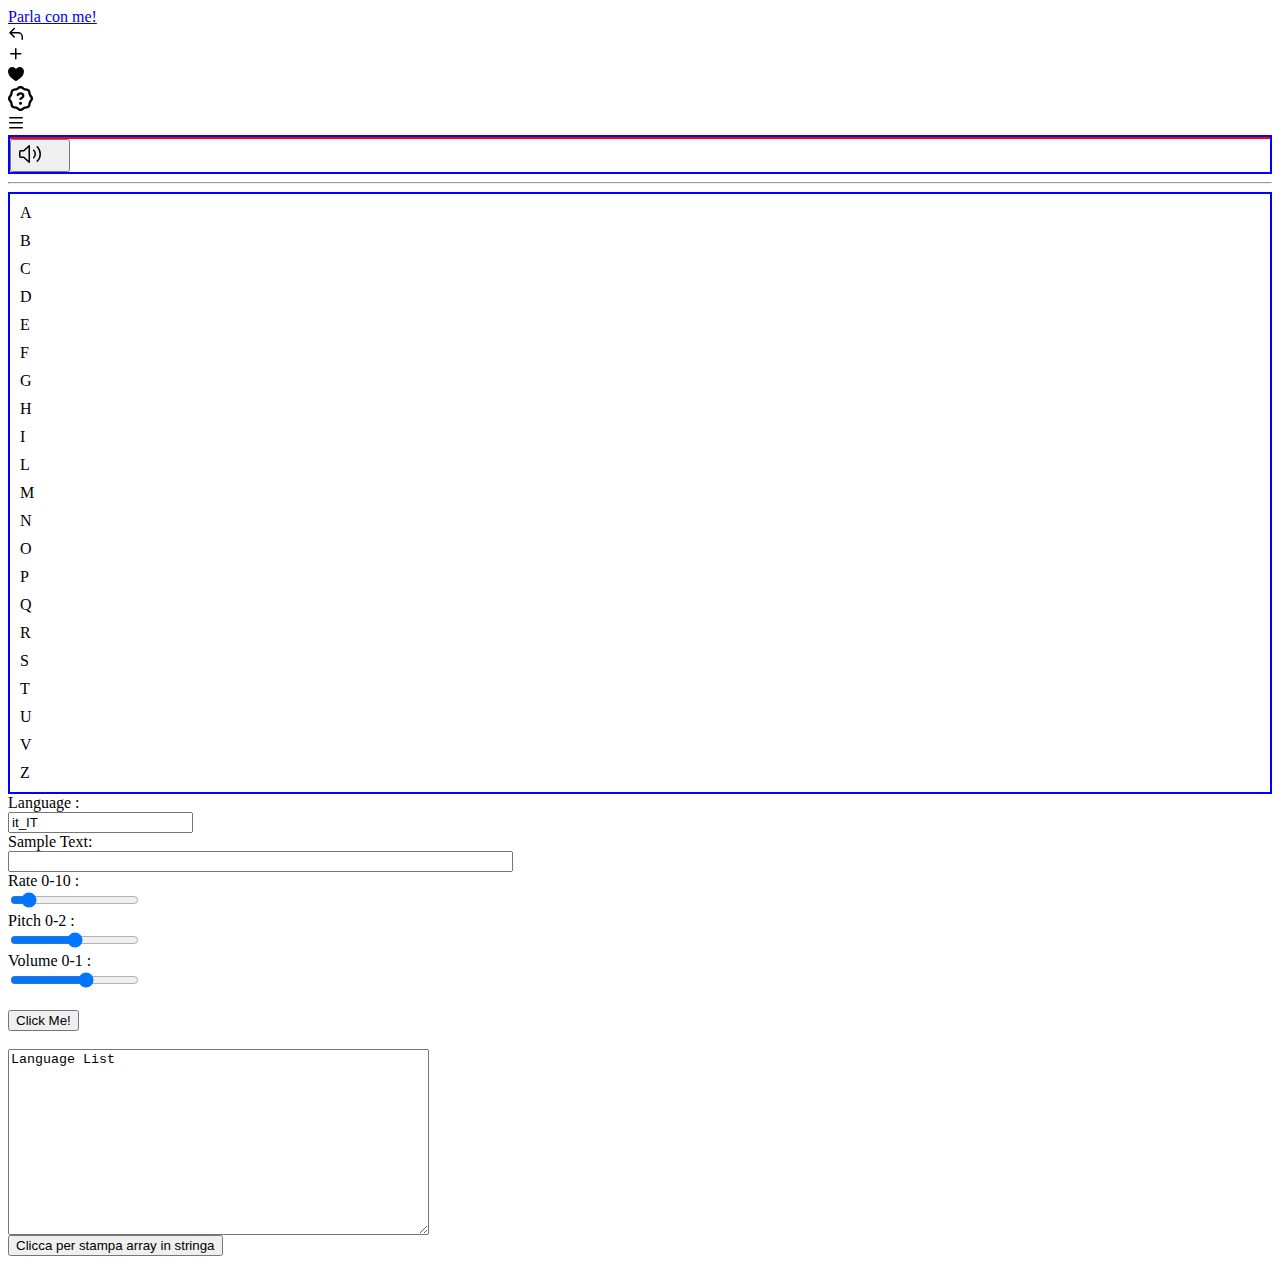
<file: index.html>
<!doctype html>
<html lang="en">

<head>

  <meta charset="utf-8">
  <meta name="viewport" content="width=device-width, initial-scale=1">

  <link href="https://cdn.jsdelivr.net/npm/bootstrap@5.0.0-beta1/dist/css/bootstrap.min.css" rel="stylesheet"
    integrity="sha384-giJF6kkoqNQ00vy+HMDP7azOuL0xtbfIcaT9wjKHr8RbDVddVHyTfAAsrekwKmP1" crossorigin="anonymous">
  <link rel="stylesheet" href="style.css">
  <script src="script.js"></script>
  <title>Upgrade letmeTalk</title>
</head>

<body>



  <div class="header ">
    <nav class="navbar  navbar-dark bg-primary p-3 ">
      <a class="navbar-brand" href="#!">Parla con me!</a>
      <div><img src="images/reply.svg" alt=""></div>
      <div><img src="images/plus.svg" alt=""></div>
      <div><img src="images/heart-fill.svg" alt=""></div>
      <div><img src="images/unverified.svg" style="width: 25px;" alt=""></div>
      <div><img src="images/three-bars.svg" alt=""></div>
    </nav>


  </div>

  <div class="player mt-2 bg-light d-flex justify-content-between" id="player">
    <div>
      <div class="taskContainer">
        <div id="taskList">
    
        </div> 
    </div>

    </div>
    <div><button onclick="myFunction()"><img src="images/unmute (1).svg" style="margin-right: 20px;" alt="" ></button></div>
    

  </div>
  <hr>


  <div class="cardContainer container-fluid bg-light d-flex flex-wrap justify-content-start p-3" id="cardContainer">
    <div class="card d-flex justify-content-center align-items-center p-5" id="a" value="a">

      <div class="card-body" id="letter"> A </div>

    </div>
    <div class="card d-flex justify-content-center align-items-center p-5" id="b">

      <div class="card-body"> B </div>
    </div>
    <div class="card d-flex justify-content-center align-items-center p-5" id="c">
      <div class="card-body"> C</div>
    </div>
    <div class="card d-flex justify-content-center align-items-center p-5" id="d">
      <div class="card-body"> D</div>
    </div>
    <div class="card d-flex justify-content-center align-items-center p-5" id="e">
      <div class="card-body"> E </div>
    </div>
    <div class="card d-flex justify-content-center align-items-center p-5" id="f">
      <div class="card-body"> F</div>
    </div>
    <div class="card d-flex justify-content-center align-items-center p-5" id="g">
      <div class="card-body"> G</div>
    </div>
    <div class="card d-flex justify-content-center align-items-center p-5" id="h">
      <div class="card-body"> H </div>
    </div>
    <div class="card d-flex justify-content-center align-items-center p-5" id="i">
      <div class="card-body"> I </div>
    </div>
    <div class="card d-flex justify-content-center align-items-center p-5" id="l">
      <div class="card-body"> L </div>
    </div>
    <div class="card d-flex justify-content-center align-items-center p-5" id="m">
      <div class="card-body"> M</div>
    </div>
    <div class="card d-flex justify-content-center align-items-center p-5" id="n">
      <div class="card-body"> N</div>
    </div>
    <div class="card d-flex justify-content-center align-items-center p-5" id="o">
      <div class="card-body"> O </div>
    </div>
    <div class="card d-flex justify-content-center align-items-center p-5" id="p">
      <div class="card-body"> P</div>
    </div>
    <div class="card d-flex justify-content-center align-items-center p-5" id="q">
      <div class="card-body"> Q </div>
    </div>
    <div class="card d-flex justify-content-center align-items-center p-5" id="r">
      <div class="card-body"> R </div>
    </div>
    <div class="card d-flex justify-content-center align-items-center p-5" id="s">
      <div class="card-body"> S</div>
    </div>
    <div class="card d-flex justify-content-center align-items-center p-5" id="t">
      <div class="card-body"> T</div>
    </div>
    <div class="card d-flex justify-content-center align-items-center p-5" id="u">
      <div class="card-body"> U</div>
    </div>
    <div class="card d-flex justify-content-center align-items-center p-5" id="v">
      <div class="card-body"> V</div>
    </div>
    <div class="card d-flex justify-content-center align-items-center p-5" id="z">
      <div class="card-body"> Z</div>
    </div>

  </div>

 

  <div class="container">
    Language :<br />
    <input type="text" id="lang" value="it_IT">
    <br />
    Sample Text:<br />
    <input type="text" id="sampletext" size="60" value="">
    <br />
    Rate 0-10 :<br />
    <input type="range" min="0" max="7" value = "0.7" step="0.1" id="rate" >
   
    <br />
    Pitch 0-2 :<br />
    <input type="range" min="0" max="2" value = "1" step="1" id="pitch"> <!--  https://developer.mozilla.org/en-US/docs/Web/HTML/Element/input/range-->

    <br />
    Volume 0-1 :<br />
    <input type="range" min="0" max="1" step="0.1" value ="0.6" id="volume" >
  
    <br /><br />
    <input type="Button" value="Click Me!" onclick="myFunction()">
    <br /><br />
    <!--<div id="details" style="display:block;">Language List</div>-->
    <textarea id="details" rows="12" cols="50" style="display:block;">Language List</textarea>

  </div>

  <div id="demo"></div>

  <div id="stampaarray">

  </div> <div > <button type="button" onclick="stampa()">Clicca per stampa array in stringa</button> </div>

  <script>
const newA = document.getElementById("a");
const newB = document.getElementById("b");
const newC = document.getElementById("c");
const newD = document.getElementById("d");
const newE = document.getElementById("e");
const newF = document.getElementById("f");
const newG = document.getElementById("g");
const newH = document.getElementById("h");
const newI = document.getElementById("i");
const newL = document.getElementById("l");
const newM = document.getElementById("m");
const newN = document.getElementById("n");
const newO = document.getElementById("o");
const newP = document.getElementById("p");
const newQ = document.getElementById("q");
const newR = document.getElementById("r");
const newS = document.getElementById("s");
const newT = document.getElementById("t");
const newU = document.getElementById("u");
const newV = document.getElementById("v");
const newZ = document.getElementById("z");


newA.addEventListener("click", addA);
newB.addEventListener("click", addB);
newC.addEventListener("click", addC);
newD.addEventListener("click", addD);
newE.addEventListener("click", addE);
newF.addEventListener("click", addF); 
newG.addEventListener("click", addG);
newH.addEventListener("click", addH);
newI.addEventListener("click", addI);
newL.addEventListener("click", addL);
newM.addEventListener("click", addM);
newN.addEventListener("click", addN);
newO.addEventListener("click", addO);
newP.addEventListener("click", addP);
newQ.addEventListener("click", addQ);
newR.addEventListener("click", addR);
newS.addEventListener("click", addS);
newT.addEventListener("click", addT);
newU.addEventListener("click", addU);
newV.addEventListener("click", addV);
newZ.addEventListener("click", addZ);

 myArr = [];



function addA(){
  var lettera = "A";
  var newLength = myArr.push(lettera);
    const para = document.createElement ('p');
    para.className = 'task';
    para.appendChild (document.createTextNode (lettera) );
taskList.appendChild (para);
};
function addB(){
  var lettera = "B";
  var newLength = myArr.push(lettera);
    const para = document.createElement ('p');
    para.className = 'task';
    para.appendChild (document.createTextNode (lettera) );
taskList.appendChild (para);
};

function addC(){
  var lettera = "C";
  var newLength = myArr.push(lettera);
    const para = document.createElement ('p');
    para.className = 'task';
    para.appendChild (document.createTextNode (lettera) );
    taskList.appendChild (para);
};
function addD(){
  var lettera = "D";
  var newLength = myArr.push(lettera);
    const para = document.createElement ('p');
    para.className = 'task';
    para.appendChild (document.createTextNode (lettera) );
taskList.appendChild (para);
};
function addE(){
  var lettera = "E";
  var newLength = myArr.push(lettera);
    const para = document.createElement ('p');
    para.className = 'task';
    para.appendChild (document.createTextNode (lettera) );
taskList.appendChild (para);
};
function addF(){
  var lettera = "F";
  var newLength = myArr.push(lettera);
    const para = document.createElement ('p');
    para.className = 'task';
    para.appendChild (document.createTextNode (lettera) );
taskList.appendChild (para);
};
function addG(){
  var lettera = "G";
  var newLength = myArr.push(lettera);
    const para = document.createElement ('p');
    para.className = 'task';
    para.appendChild (document.createTextNode (lettera) );
taskList.appendChild (para);
};
function addH(){
  var lettera = "H";
  var newLength = myArr.push(lettera);
    const para = document.createElement ('p');
    para.className = 'task';
    para.appendChild (document.createTextNode (lettera) );
taskList.appendChild (para);
};
function addI(){
  var lettera = "I";
  var newLength = myArr.push(lettera);
    const para = document.createElement ('p');
    para.className = 'task';
    para.appendChild (document.createTextNode (lettera) );
taskList.appendChild (para);
};
function addL(){
  var lettera = "L";
  var newLength = myArr.push(lettera);
    const para = document.createElement ('p');
    para.className = 'task';
    para.appendChild (document.createTextNode (lettera) );
taskList.appendChild (para);
};
function addM(){
  var lettera = "M";
  var newLength = myArr.push(lettera);
    const para = document.createElement ('p');
    para.className = 'task';
    para.appendChild (document.createTextNode (lettera) );
taskList.appendChild (para);
};
function addN(){
  var lettera = "N";
  var newLength = myArr.push(lettera);
    const para = document.createElement ('p');
    para.className = 'task';
    para.appendChild (document.createTextNode (lettera) );
taskList.appendChild (para);
};
function addO(){
  var lettera = "O";
  var newLength = myArr.push(lettera);
    const para = document.createElement ('p');
    para.className = 'task';
    para.appendChild (document.createTextNode (lettera) );
taskList.appendChild (para);
};
function addP(){
  var lettera = "P";
  var newLength = myArr.push(lettera);
    const para = document.createElement ('p');
    para.className = 'task';
    para.appendChild (document.createTextNode (lettera) );
taskList.appendChild (para);
};
function addQ(){
  var lettera = "Q";
  var newLength = myArr.push(lettera);
    const para = document.createElement ('p');
    para.className = 'task';
    para.appendChild (document.createTextNode (lettera) );
taskList.appendChild (para);
};
function addR(){
  var lettera = "R";
  var newLength = myArr.push(lettera);
    const para = document.createElement ('p');
    para.className = 'task';
    para.appendChild (document.createTextNode (lettera) );
taskList.appendChild (para);
};
function addS(){
  var lettera = "S";
  var newLength = myArr.push(lettera);
    const para = document.createElement ('p');
    para.className = 'task';
    para.appendChild (document.createTextNode (lettera) );
taskList.appendChild (para);
};
function addT(){
  var lettera = "T";
  var newLength = myArr.push(lettera);
    const para = document.createElement ('p');
    para.className = 'task';
    para.appendChild (document.createTextNode (lettera) );
taskList.appendChild (para);
};
function addU(){
  var lettera = "U";
  var newLength = myArr.push(lettera);
    const para = document.createElement ('p');
    para.className = 'task';
    para.appendChild (document.createTextNode (lettera) );
taskList.appendChild (para);
};
function addV(){
  var lettera = "V";
  var newLength = myArr.push(lettera);
    const para = document.createElement ('p');
    para.className = 'task';
    para.appendChild (document.createTextNode (lettera) );
taskList.appendChild (para);
};
function addZ(){
  var lettera = "Z";
  var newLength = myArr.push(lettera);
    const para = document.createElement ('p');
    para.className = 'task';
    para.appendChild (document.createTextNode (lettera) );
taskList.appendChild (para);
};

    document.getElementById("a").addEventListener("click", function () {
      document.getElementById("sampletext").value = "A";
    });

    document.getElementById("b").addEventListener("click", function () {
      document.getElementById("sampletext").value = "B";
    });

    document.getElementById("c").addEventListener("click", function () {
      document.getElementById("sampletext").value = "C";
    });

    document.getElementById("d").addEventListener("click", function () {
      document.getElementById("sampletext").value = "D";
    });

    document.getElementById("e").addEventListener("click", function () {
      document.getElementById("sampletext").value = "E";
    });

    document.getElementById("f").addEventListener("click", function () {
      document.getElementById("sampletext").value = "F";
    });

    document.getElementById("g").addEventListener("click", function () {
      document.getElementById("sampletext").value = "G";
    });

    document.getElementById("h").addEventListener("click", function () {
      document.getElementById("sampletext").value = "H";
    });

    document.getElementById("i").addEventListener("click", function () {
      document.getElementById("sampletext").value = "I";
    });
    document.getElementById("l").addEventListener("click", function () {
      document.getElementById("sampletext").value = "L";
    });
    document.getElementById("m").addEventListener("click", function () {
      document.getElementById("sampletext").value = "M";
    });
    document.getElementById("n").addEventListener("click", function () {
      document.getElementById("sampletext").value = "N";
    });
    document.getElementById("o").addEventListener("click", function () {
      document.getElementById("sampletext").value = "O";
    });
    document.getElementById("p").addEventListener("click", function () {
      document.getElementById("sampletext").value = "P";
    });
    document.getElementById("q").addEventListener("click", function () {
      document.getElementById("sampletext").value = "Q";
    });
    document.getElementById("r").addEventListener("click", function () {
      document.getElementById("sampletext").value = "R";
    });
    document.getElementById("s").addEventListener("click", function () {
      document.getElementById("sampletext").value = "S";
    });
    document.getElementById("t").addEventListener("click", function () {
      document.getElementById("sampletext").value = "T";
    });
    document.getElementById("u").addEventListener("click", function () {
      document.getElementById("sampletext").value = "U";
    });
    document.getElementById("v").addEventListener("click", function () {
      document.getElementById("sampletext").value = "V";
    });
    document.getElementById("z").addEventListener("click", function () {
      document.getElementById("sampletext").value = "Z";
    });
  </script>








  <script src="https://cdn.jsdelivr.net/npm/bootstrap@5.0.0-beta1/dist/js/bootstrap.bundle.min.js"
    integrity="sha384-ygbV9kiqUc6oa4msXn9868pTtWMgiQaeYH7/t7LECLbyPA2x65Kgf80OJFdroafW" crossorigin="anonymous">
  </script>


</body>

</html>
</file>
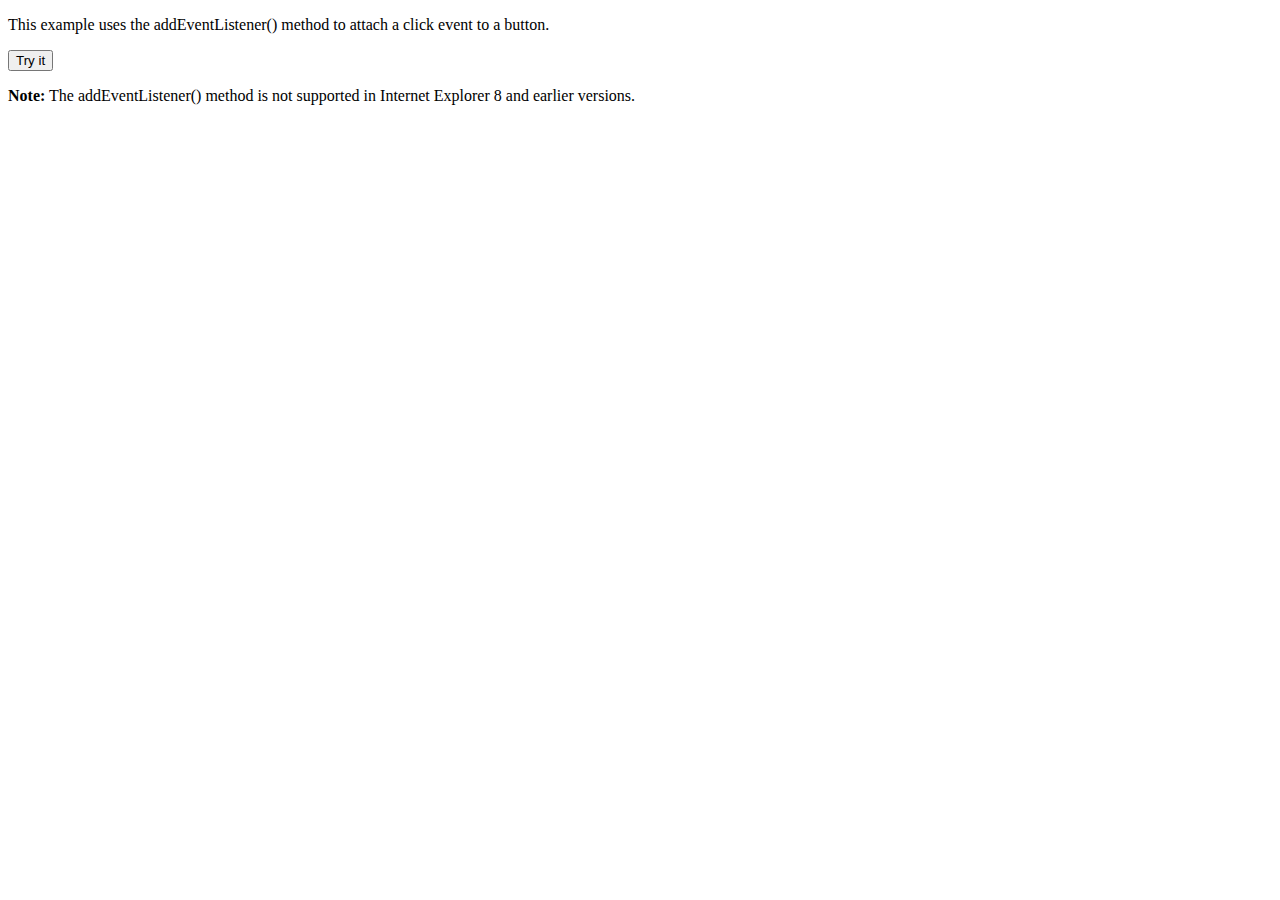
<file: provaevento.html>
<!DOCTYPE html>
<html>
<body>

<p>This example uses the addEventListener() method to attach a click event to a button.</p>

<button id="myBtn">Try it</button>

<p><strong>Note:</strong> The addEventListener() method is not supported in Internet Explorer 8 and earlier versions.</p>

<p id="demo"></p>

<script>
document.getElementById("myBtn").addEventListener("click", function() {
  document.getElementById("demo").innerHTML = "Hello World";
});
</script>

</body>
</html>
</file>
<file: style.css>
#taskList {
    border : red 1px solid;
    display : flex;
    
  }
  #taskList > p {
    margin:10px;
  }



#player {
    border: solid 2px blue;
    
}

#cardContainer {
    border: solid 2px blue;
}
.card {
    margin: 10px;
}
</file>
